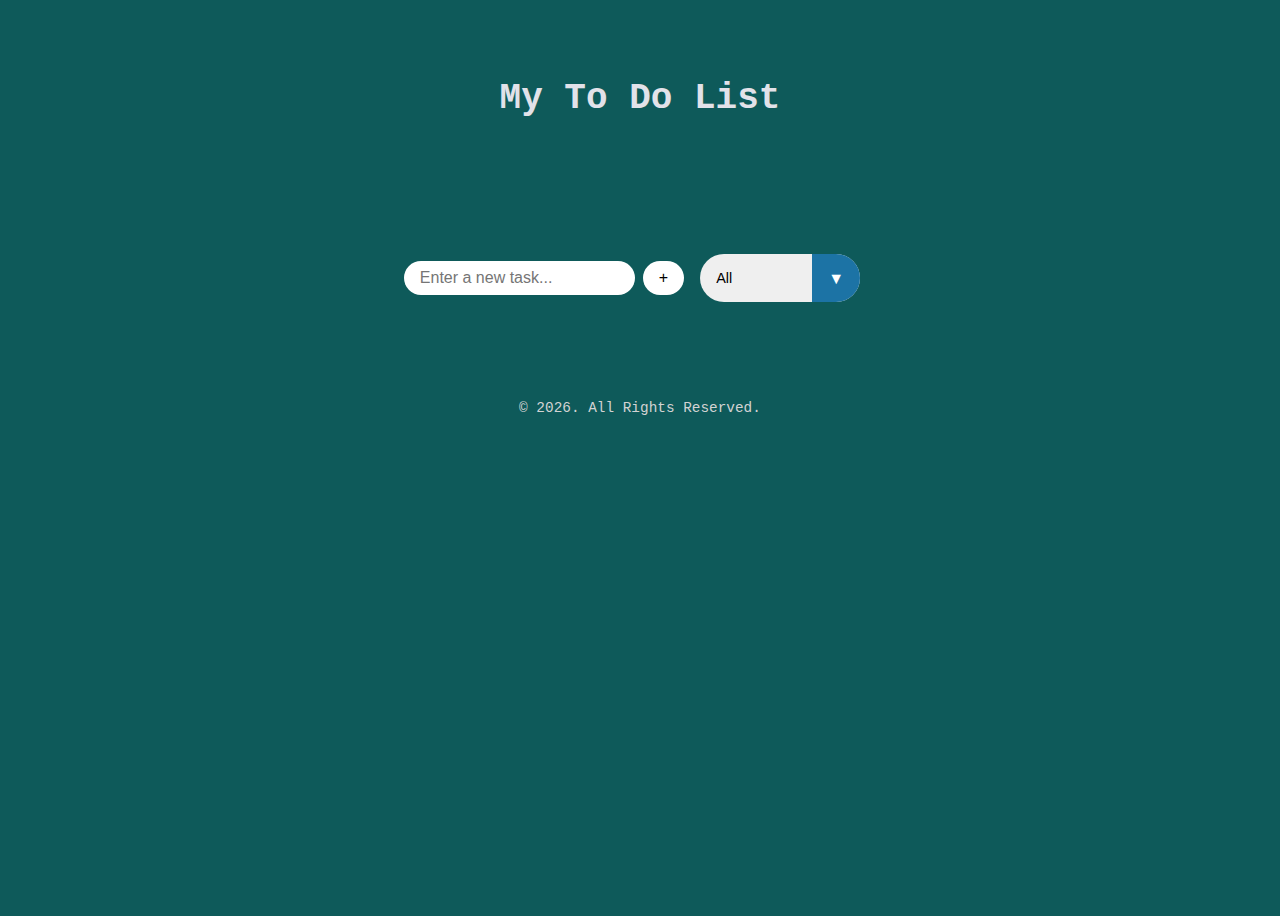
<file: index.html>
<!DOCTYPE html>
<html lang="en">
<head>
    <meta charset="UTF-8">
    <meta name="viewport" content="width=device-width, initial-scale=1.0">
    <title>To Do List</title>
    <link href="https://cdnjs.cloudflare.com/ajax/libs/font-awesome/5.15.4/css/all.min.css" rel="stylesheet"> 
    <link rel="stylesheet" href="style.css">
</head>
<body>
    
    <header>
        <h1>My To Do List</h1>
    </header>
    <form>
        <input type="text" id="todo-input" class="todo-input" placeholder="Enter a new task...">
        <button id="add-button" class="add-todo-button" type="submit">+</button>
        
        <div class="select">
            <select name="todos" class="filter-todo">
                <option value="all">All</option>
                <option value="completed">Completed</option>
                <option value="uncompleted">Uncompleted</option>
            </select>
        </div>
    </form>

        <div ul id="todo-list" class="todo-list"></ul></div>

    <footer>
        <p id="footerText"> &copy; <span id="year"></span>. All Rights Reserved.</p>
    </footer>

    <script src="script.js"></script>
</body>
</html>
</file>
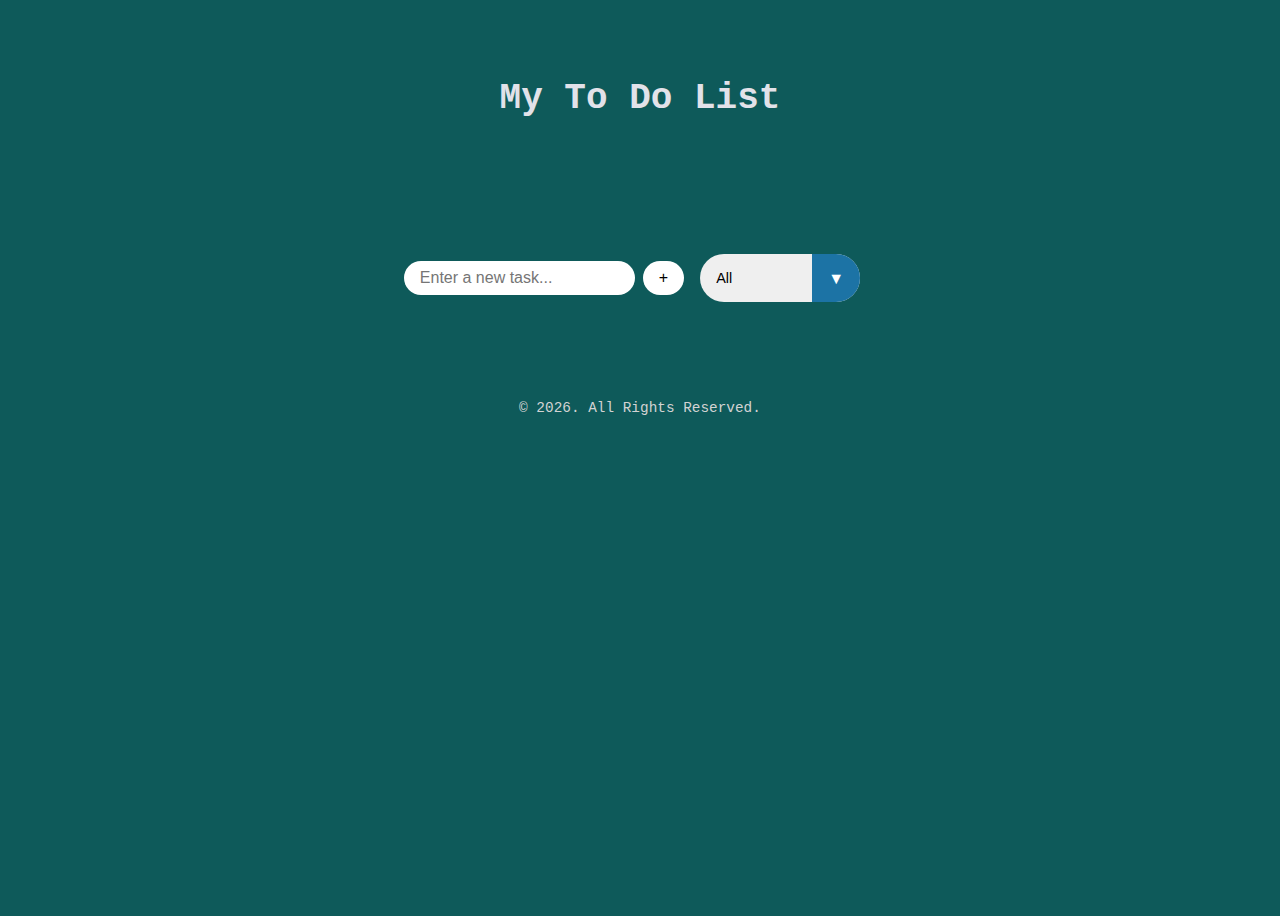
<file: To do list/index.html>
<!DOCTYPE html>
<html lang="en">
<head>
    <meta charset="UTF-8">
    <meta name="viewport" content="width=device-width, initial-scale=1.0">
    <title>To Do List</title>
    <link href="https://cdnjs.cloudflare.com/ajax/libs/font-awesome/5.15.4/css/all.min.css" rel="stylesheet"> 
    <link rel="stylesheet" href="style.css">
</head>
<body>
    
    <header>
        <h1>My To Do List</h1>
    </header>
    <form>
        <input type="text" id="todo-input" class="todo-input" placeholder="Enter a new task...">
        <button id="add-button" class="add-todo-button" type="submit">+</button>
        
        <div class="select">
            <select name="todos" class="filter-todo">
                <option value="all">All</option>
                <option value="completed">Completed</option>
                <option value="uncompleted">Uncompleted</option>
            </select>
        </div>
    </form>

        <div ul id="todo-list" class="todo-list"></ul></div>

    <footer>
        <p id="footerText"> &copy; <span id="year"></span>. All Rights Reserved.</p>
    </footer>

    <script src="script.js"></script>
</body>
</html>
</file>
<file: style.css>
body {
    background-color: rgb(14, 90, 90);
    color: white;
    font-family: Arial, Helvetica, sans-serif;
    min-height: 100vh;
}

header, form {
    min-height: 20vh;
    display: flex;
    justify-content: center;
    align-items: center;

    h1 {
        font-size: 36px; /* Sets the font size */
        font-family: 'Courier New', Courier, monospace;
        color: rgb(226, 226, 233);     /* Sets the text color */
        text-align: center; /* Centers the text */
        margin: 20px 0;  /* Adds top and bottom margin */
      }
      


}
form input, form button {
    padding: 0.5rem;
    padding-left: 1rem;
    font-size: 1.0rem;
    border: none;
    background: white;
    border-radius: 2rem;
}
form button {
    color: black;
    background: white;
    cursor: pointer;
    transition: all 0.3s ease;
    margin-left: 0.5rem;
    padding-inline: 1rem;
    font-family: 'Gill Sans', 'Gill Sans MT', Calibri, 'Trebuchet MS', sans-serif
}
form button:hover {
    color: rgb(19, 19, 114);
    background: rgb(85, 76, 204);
}


.todo-list {
    min-width: 30%;
    list-style: none;
}
.todo {
    margin: 0.5rem;
    width: fit-content;
    padding-left: 0.5rem;
    background: white;
    color: black;
    font-family: 'Gill Sans', 'Gill Sans MT', Calibri, 'Trebuchet MS', sans-serif;
    font-size: 1.5rem;
    display: flex;
    justify-content: space-between;
    align-items: center;
    transition: all 0.3s ease;
    border-radius: 2rem;
}
.todo li {
    flex: 1;
}
.trash-btn, .complete-btn {
    color: rgb(243, 236, 236);
    border: none;
    padding: 1rem;
    cursor: pointer;
    font-size: 1.5rem;
}
.complete-btn {
    background-color: aqua;
}
.trash-btn {
    border-top-right-radius: 1.75rem;
    border-bottom-right-radius: 1.75rem;
    background: rgb(43, 34, 128);
}

.todo-item {
    padding: 0rem 0.5rem;
}
.completed {
    text-decoration: line-through;
    color: grey;
    opacity: 0.5;
}
.slide {
    transform: translateX(10%);
    opacity: 0;
}
select {
    -webkit-appearance: none;
    -moz-appearance: none;
    appearance: none;
    outline: none;
    border: none;
    
}
.select {
    margin: 1rem;
    position: relative;
    overflow: hidden;
    border-radius: 50px;
}
select {
    color: black;
    width: 10rem;
    height: 3rem;
    cursor: pointer;
    padding: 1rem;
    font-family: 'Gill Sans', 'Gill Sans MT', Calibri, 'Trebuchet MS', sans-serif;
    font-size: 0.9rem; 
}
.select::after {
    content: '\25BC';
    position: absolute;
    top: 0;
    right: 0;
    padding: 1rem;
    background: rgb(28, 115, 165);
    pointer-events: none;
}
.select:hover::after {
    background: black;
    color: rgb(28, 115, 165);
}

.delete-all-btn {
    background-color: red;
    display: flex;
    color: aliceblue;
    border: 20px 10px;
    padding: 20px 10px;
    font-size: medium;
    cursor: pointer;
    margin: auto;
}

.delete-all-btn:hover {
    background-color: darkred;
    
}

footer {
    background: none;
    color: auto;
    text-align: center;
}

footer p {
    text-align: center;
    font-size: 0.9rem;
    font-family:'Courier New', Courier, monospace;
    color: lightgray;
    margin-top: 2rem;
}
</file>
<file: To do list/style.css>
body {
    background-color: rgb(14, 90, 90);
    color: white;
    font-family: Arial, Helvetica, sans-serif;
    min-height: 100vh;
}

header, form {
    min-height: 20vh;
    display: flex;
    justify-content: center;
    align-items: center;

    h1 {
        font-size: 36px; /* Sets the font size */
        font-family: 'Courier New', Courier, monospace;
        color: rgb(226, 226, 233);     /* Sets the text color */
        text-align: center; /* Centers the text */
        margin: 20px 0;  /* Adds top and bottom margin */
      }
      


}
form input, form button {
    padding: 0.5rem;
    padding-left: 1rem;
    font-size: 1.0rem;
    border: none;
    background: white;
    border-radius: 2rem;
}
form button {
    color: black;
    background: white;
    cursor: pointer;
    transition: all 0.3s ease;
    margin-left: 0.5rem;
    padding-inline: 1rem;
    font-family: 'Gill Sans', 'Gill Sans MT', Calibri, 'Trebuchet MS', sans-serif
}
form button:hover {
    color: rgb(19, 19, 114);
    background: rgb(85, 76, 204);
}


.todo-list {
    min-width: 30%;
    list-style: none;
}
.todo {
    margin: 0.5rem;
    width: fit-content;
    padding-left: 0.5rem;
    background: white;
    color: black;
    font-family: 'Gill Sans', 'Gill Sans MT', Calibri, 'Trebuchet MS', sans-serif;
    font-size: 1.5rem;
    display: flex;
    justify-content: space-between;
    align-items: center;
    transition: all 0.3s ease;
    border-radius: 2rem;
}
.todo li {
    flex: 1;
}
.trash-btn, .complete-btn {
    color: rgb(243, 236, 236);
    border: none;
    padding: 1rem;
    cursor: pointer;
    font-size: 1.5rem;
}
.complete-btn {
    background-color: aqua;
}
.trash-btn {
    border-top-right-radius: 1.75rem;
    border-bottom-right-radius: 1.75rem;
    background: rgb(43, 34, 128);
}

.todo-item {
    padding: 0rem 0.5rem;
}
.completed {
    text-decoration: line-through;
    color: grey;
    opacity: 0.5;
}
.slide {
    transform: translateX(10%);
    opacity: 0;
}
select {
    -webkit-appearance: none;
    -moz-appearance: none;
    appearance: none;
    outline: none;
    border: none;
    
}
.select {
    margin: 1rem;
    position: relative;
    overflow: hidden;
    border-radius: 50px;
}
select {
    color: black;
    width: 10rem;
    height: 3rem;
    cursor: pointer;
    padding: 1rem;
    font-family: 'Gill Sans', 'Gill Sans MT', Calibri, 'Trebuchet MS', sans-serif;
    font-size: 0.9rem; 
}
.select::after {
    content: '\25BC';
    position: absolute;
    top: 0;
    right: 0;
    padding: 1rem;
    background: rgb(28, 115, 165);
    pointer-events: none;
}
.select:hover::after {
    background: black;
    color: rgb(28, 115, 165);
}

.delete-all-btn {
    background-color: red;
    display: flex;
    color: aliceblue;
    border: 20px 10px;
    padding: 20px 10px;
    font-size: medium;
    cursor: pointer;
    margin: auto;
}

.delete-all-btn:hover {
    background-color: darkred;
    
}

footer {
    background: none;
    color: auto;
    text-align: center;
}

footer p {
    text-align: center;
    font-size: 0.9rem;
    font-family:'Courier New', Courier, monospace;
    color: lightgray;
    margin-top: 2rem;
}
</file>
